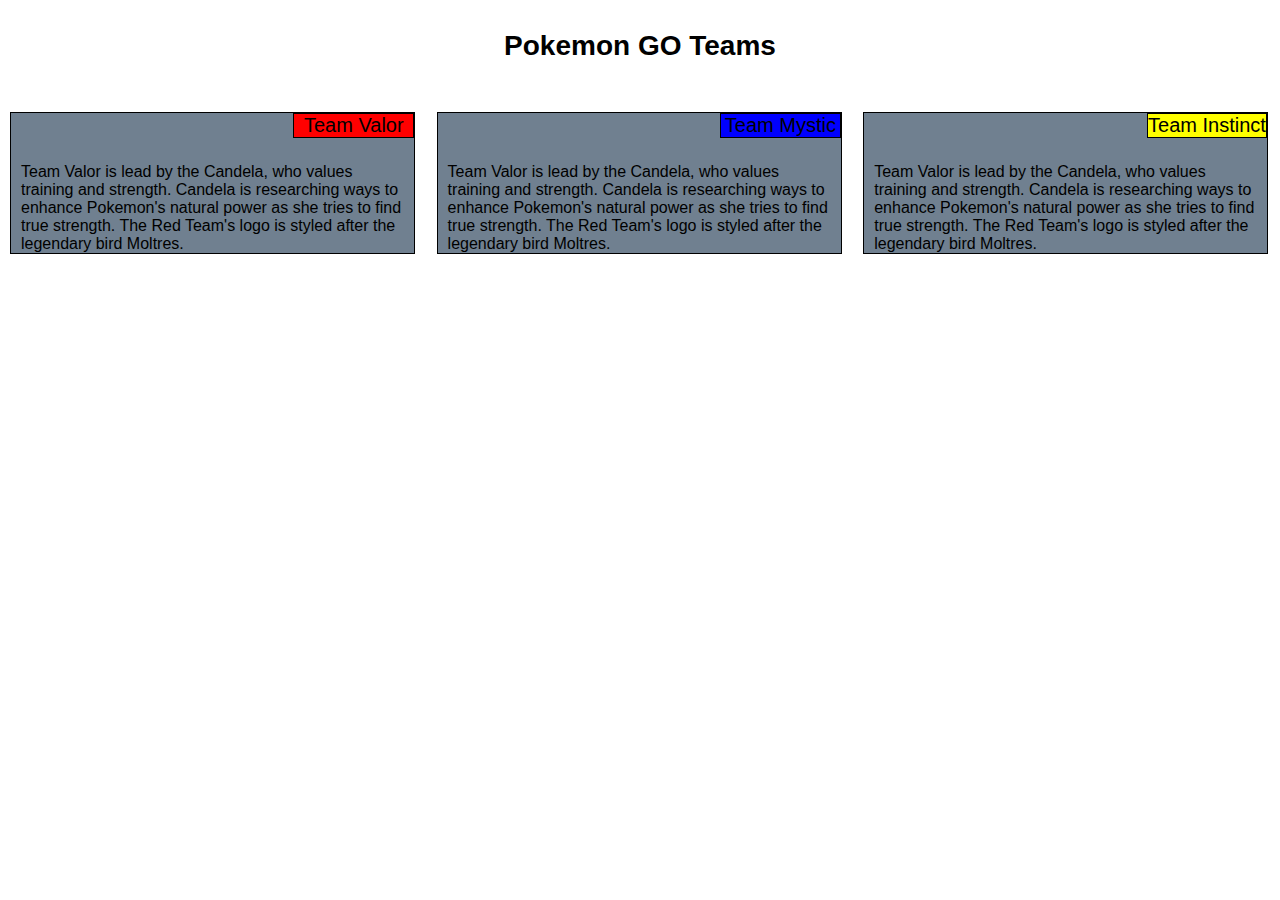
<file: module2-solution/index.html>
<!DOCTYPE html>

<html>

<head>

<meta charset="utf-8">

<meta name="viewport" content="width=device-width, initial-scale=1">

<title>Assignment Solution for Module 2</title>

<link rel="stylesheet" href="css/styles.css">

</head>

<body>

<h1>Pokemon GO Teams</h1>

<div class="row">

<div class="col-lg-4 col-md-6">

<section>

<div class="sectionTitle1">Team  Valor</div>

<p>

Team Valor is lead by the Candela, who values training and strength. Candela is researching ways to enhance Pokemon's natural power as she tries to find true strength.

The Red Team's logo is styled after the legendary bird Moltres.

</p>

</section>

</div>

<div class="col-lg-4 col-md-6">

<section>

<div class="sectionTitle2">Team Mystic</div>

<p>

Team Valor is lead by the Candela, who values training and strength. Candela is researching ways to enhance Pokemon's natural power as she tries to find true strength.

The Red Team's logo is styled after the legendary bird Moltres.

</p>

</section>

</div>

<div class="col-lg-4 col-md-12">

<section>

<div class="sectionTitle3">Team Instinct</div>

<p>

Team Valor is lead by the Candela, who values training and strength. Candela is researching ways to enhance Pokemon's natural power as she tries to find true strength.

The Red Team's logo is styled after the legendary bird Moltres.

</p>

</section>

</div>

</div>

</body>

</html>
</file>
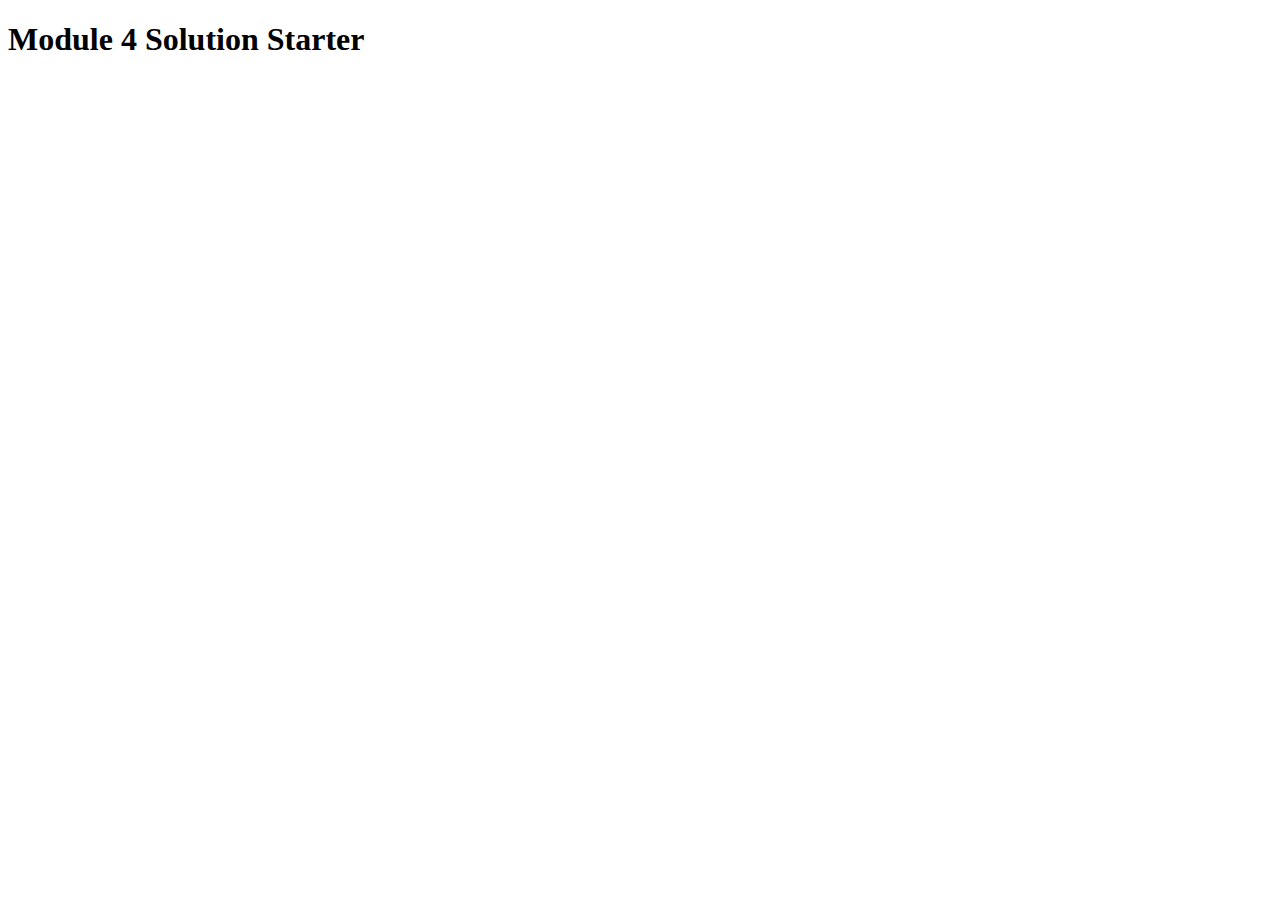
<file: module4-solution/index.html>
<!DOCTYPE html>
<html>
<head>
  <meta charset="utf-8">
  <title>Module 4 Solution Starter</title>
  <script>
    var names = []; // DO NOT REMOVE
  </script>
  <script src="SpeakHello.js"></script>
  <script src="SpeakGoodBye.js"></script>
  <script src="script.js"></script>
</head>
<body>
  <h1>Module 4 Solution Starter</h1>
</body>
</html>
</file>
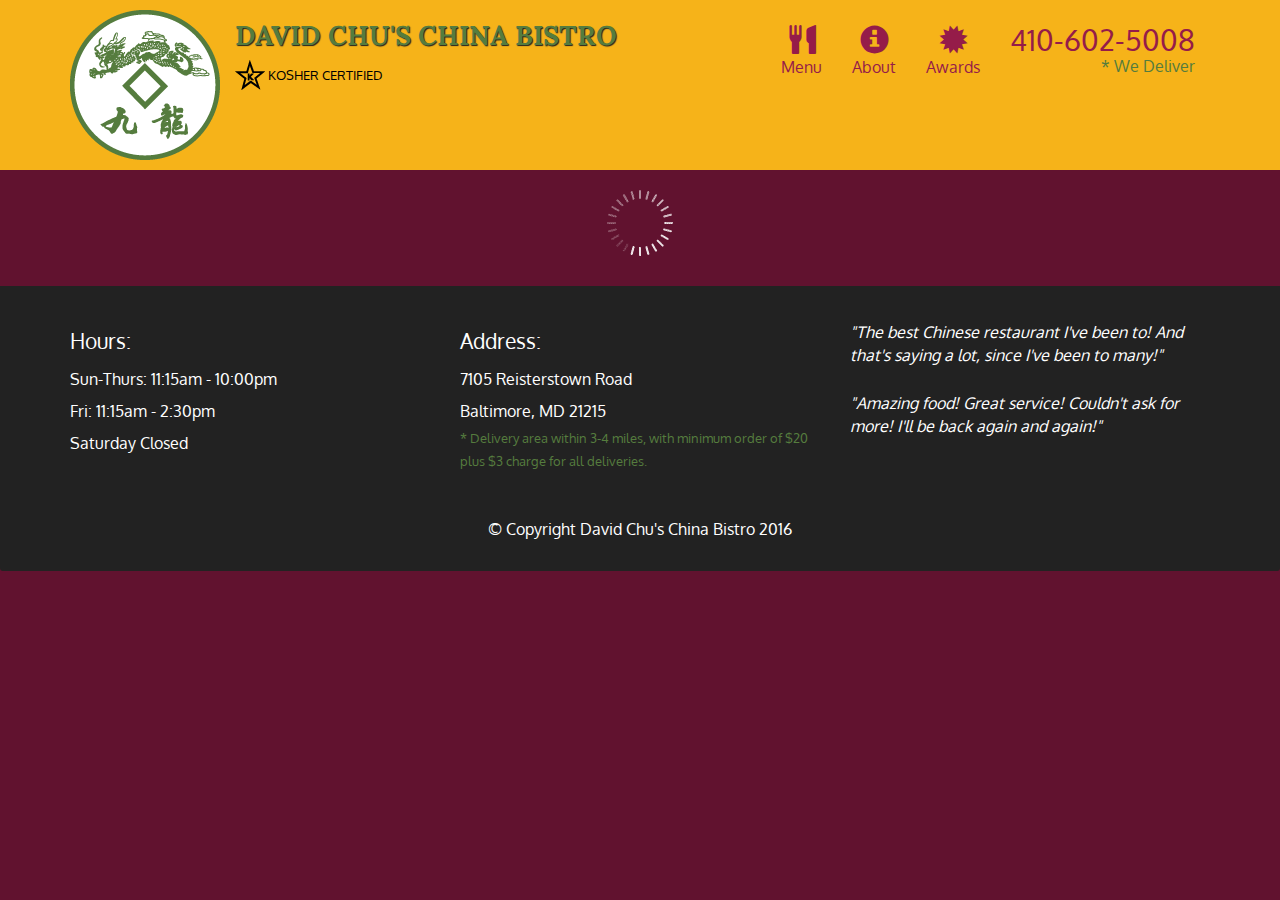
<file: module5-solution/index.html>
<!doctype html>
<html lang="en">
  <head>
    <meta charset="utf-8">
    <meta http-equiv="X-UA-Compatible" content="IE=edge">
    <meta name="viewport" content="width=device-width, initial-scale=1">
    <title>David Chu's China Bistro</title>
    <link rel="stylesheet" href="css/bootstrap.min.css">
    <link rel="stylesheet" href="css/styles.css">
    <link href='https://fonts.googleapis.com/css?family=Oxygen:400,300,700' rel='stylesheet' type='text/css'>
    <link href='https://fonts.googleapis.com/css?family=Lora' rel='stylesheet' type='text/css'>
  </head>
<body>
  <header>
    <nav id="header-nav" class="navbar navbar-default">
      <div class="container">
        <div class="navbar-header">
          <a href="index.html" class="pull-left visible-md visible-lg">
            <div id="logo-img" alt="Logo image"></div>
          </a>

          <div class="navbar-brand">
            <a href="index.html"><h1>David Chu's China Bistro</h1></a>
            <p>
              <img src="images/star-k-logo.png" alt="Kosher certification">
              <span>Kosher Certified</span>
            </p>
          </div>

          <button id="navbarToggle" type="button" class="navbar-toggle collapsed" data-toggle="collapse" data-target="#collapsable-nav" aria-expanded="false">
            <span class="sr-only">Toggle navigation</span>
            <span class="icon-bar"></span>
            <span class="icon-bar"></span>
            <span class="icon-bar"></span>
          </button>
        </div>
        
        <div id="collapsable-nav" class="collapse navbar-collapse">
           <ul id="nav-list" class="nav navbar-nav navbar-right">
            <li id="navHomeButton" class="visible-xs active">
              <a href="index.html">
                <span class="glyphicon glyphicon-home"></span> Home</a>
            </li>
            <li id="navMenuButton">
              <a href="#" onclick="$dc.loadMenuCategories();">
                <span class="glyphicon glyphicon-cutlery"></span><br class="hidden-xs"> Menu</a>
            </li>
            <li>
              <a href="#">
                <span class="glyphicon glyphicon-info-sign"></span><br class="hidden-xs"> About</a>
            </li>
            <li>
              <a href="#">
                <span class="glyphicon glyphicon-certificate"></span><br class="hidden-xs"> Awards</a>
            </li>
            <li id="phone" class="hidden-xs">
              <a href="tel:410-602-5008">
                <span>410-602-5008</span></a><div>* We Deliver</div>
            </li>
          </ul><!-- #nav-list -->
        </div><!-- .collapse .navbar-collapse -->
      </div><!-- .container -->
    </nav><!-- #header-nav -->
  </header>

  <div id="call-btn" class="visible-xs">
    <a class="btn" href="tel:410-602-5008">
    <span class="glyphicon glyphicon-earphone"></span>
    410-602-5008
    </a>
  </div>
  <div id="xs-deliver" class="text-center visible-xs">* We Deliver</div>

  <div id="main-content" class="container"></div>

  <footer class="panel-footer">
    <div class="container">
      <div class="row">
        <section id="hours" class="col-sm-4">
          <span>Hours:</span><br>
          Sun-Thurs: 11:15am - 10:00pm<br>
          Fri: 11:15am - 2:30pm<br>
          Saturday Closed
          <hr class="visible-xs">
        </section>
        <section id="address" class="col-sm-4">
          <span>Address:</span><br>
          7105 Reisterstown Road<br>
          Baltimore, MD 21215
          <p>* Delivery area within 3-4 miles, with minimum order of $20 plus $3 charge for all deliveries.</p>
          <hr class="visible-xs">
        </section>
        <section id="testimonials" class="col-sm-4">
          <p>"The best Chinese restaurant I've been to! And that's saying a lot, since I've been to many!"</p>
          <p>"Amazing food! Great service! Couldn't ask for more! I'll be back again and again!"</p>
        </section>
      </div>
      <div class="text-center">&copy; Copyright David Chu's China Bistro 2016</div>
    </div>
  </footer>

  <!-- jQuery (Bootstrap JS plugins depend on it) -->
  <script src="js/jquery-2.1.4.min.js"></script>
  <script src="js/bootstrap.min.js"></script>
  <script src="js/ajax-utils.js"></script>
  <script src="js/script.js"></script>
</body>
</html>
</file>
<file: module2-solution/css/styles.css>
* {

box-sizing: border-box;
margin:0;
padding: 0;

}

h1 {

margin-top: 30px;

margin-bottom: 30px;

text-align: center;

font-size: 175%;

font-family: Helvetica;

}

p {

font-family: Helvetica;

color: black;

margin-right: 10px;

margin-left: 10px;

margin-top: 50px;

position: relative;

}

section {

background-color: slategrey;

border: 1px solid black;

width: 95%;

margin: 10px;

margin-top: 20px;

}

.sectionTitle1 {

background-color: red;

border: 1px solid black;

font-size: 125%;

font-family: Helvetica;

text-align: center;

margin-bottom: 10px;

width: 30%;

float: right;

}

.sectionTitle2 {

background-color: blue;

border: 1px solid black;

font-size: 125%;

font-family: Helvetica;

text-align: center;

margin-bottom: 10px;

width: 30%;

float: right;

}

.sectionTitle3 {

background-color: yellow;

border: 1px solid black;

font-size: 125%;

font-family: Helvetica;

text-align: center;

margin-bottom: 10px;

width: 30%;

float: right;

}

.row {

width: 100%;

}

/********** Large devices only **********/

@media (min-width: 992px) {

.col-lg-1, .col-lg-2, .col-lg-3, .col-lg-4, .col-lg-5, .col-lg-6, .col-lg-7, .col-lg-8, .col-lg-9, .col-lg-10, .col-lg-11, .col-lg-12 {

float: left;
height: 300px;

}

.col-lg-1 {

width: 8.33%;

}

.col-lg-2 {

width: 16.66%;

}

.col-lg-3 {

width: 25%;

}

.col-lg-4 {

width: 33.33%;

}

.col-lg-5 {

width: 41.66%;

}

.col-lg-6 {

width: 50%;

}

.col-lg-7 {

width: 58.33%;

}

.col-lg-8 {

width: 66.66%;

}

.col-lg-9 {

width: 74.99%;

}

.col-lg-10 {

width: 83.33%;

}

.col-lg-11 {

width: 91.66%;

}

.col-lg-12 {

width: 100%;

}

}

/********** Medium devices only **********/

@media (min-width: 768px) and (max-width: 991px) {

.col-md-1, .col-md-2, .col-md-3, .col-md-4, .col-md-5, .col-md-6, .col-md-7, .col-md-8, .col-md-9, .col-md-10, .col-md-11, .col-md-12 {

float: left;
height: 300px;

}

.col-md-1 {

width: 8.33%;

}

.col-md-2 {

width: 16.66%;

}

.col-md-3 {

width: 25%;

}

.col-md-4 {

width: 33.33%;

}

.col-md-5 {

width: 41.66%;

}

.col-md-6 {

width: 50%;

}

.col-md-7 {

width: 58.33%;

}

.col-md-8 {

width: 66.66%;

}

.col-md-9 {

width: 74.99%;

}

.col-md-10 {

width: 83.33%;

}

.col-md-11 {

width: 91.66%;

}

.col-md-12 {

width: 100%;

}

}
</file>
<file: module5-solution/css/styles.css>
body {
  font-size: 16px;
  color: #fff;
  background-color: #61122f;
  font-family: 'Oxygen', sans-serif;
}

/** HEADER **/
#header-nav {
  background-color: #f6b319;
  border-radius: 0;
  border: 0;
}

#logo-img {
  background: url('../images/restaurant-logo_large.png') no-repeat;
  width: 150px;
  height: 150px;
  margin: 10px 15px 10px 0;
}

.navbar-brand {
  padding-top: 25px;
}
.navbar-brand h1 { /* Restaurant name */
  font-family: 'Lora', serif;
  color: #557c3e;
  font-size: 1.5em;
  text-transform: uppercase;
  font-weight: bold;
  text-shadow: 1px 1px 1px #222;
  margin-top: 0;
  margin-bottom: 0;
  line-height: .75;
}
.navbar-brand a:hover, .navbar-brand a:focus {
  text-decoration: none;
}
.navbar-brand p { /* Kosher cert */
  color: #000;
  text-transform: uppercase;
  font-size: .7em;
  margin-top: 15px;
}
.navbar-brand p span { /* Star-K */
  vertical-align: middle;
}

#nav-list {
  margin-top: 10px;
}
#nav-list a {
  color: #951C49;
  text-align: center;
}
#nav-list a:hover {
  background: #E7E7E7;
}
#nav-list a span {
  font-size: 1.8em;
}

#phone {
  margin-top: 5px;
}
#phone a { /* Phone number */
  text-align: right;
  padding-bottom: 0;
}
#phone div { /* We Deliver */
  color: #557c3e;
  text-align: right;
  padding-right: 15px;
}

.navbar-header button.navbar-toggle, .navbar-header .icon-bar {
  border: 1px solid #61122f;
}
.navbar-header button.navbar-toggle {
  clear: both;
  margin-top: -30px;
}
/* END HEADER */

/* FOOTER */
.panel-footer {
  margin-top: 30px;
  padding-top: 35px;
  padding-bottom: 30px;
  background-color: #222;
  border-top: 0;
}
.panel-footer div.row {
  margin-bottom: 35px;
}
#hours, #address {
  line-height: 2;
}
#hours > span, #address > span {
  font-size: 1.3em;
}
#address p {
  color: #557c3e;
  font-size: .8em;
  line-height: 1.8;
}
#testimonials {
  font-style: italic;
}
#testimonials p:nth-child(2) {
  margin-top: 25px;
}
/* END FOOTER */



/* HOME PAGE */
.container .jumbotron {
  box-shadow: 0 0 50px #3F0C1F;
  border: 2px solid #3F0C1F;
}

#menu-tile, #specials-tile, #map-tile {
  height: 250px;
  width: 100%;
  margin-bottom: 15px;
  position: relative;
  border: 2px solid #3F0C1F;
  overflow: hidden;
}
#menu-tile:hover, #specials-tile:hover, #map-tile:hover {
  box-shadow: 0 1px 5px 1px #cccccc;
}
#menu-tile {
  background: url('../images/menu-tile.jpg') no-repeat;
  background-position: center;
}
#specials-tile {
  background: url('../images/specials-tile.jpg') no-repeat;
  background-position: center;
}
#menu-tile span, #specials-tile span, #map-tile span {
  position: absolute;
  bottom: 0;
  right: 0;
  width: 100%;
  text-align: center;
  font-size: 1.6em;
  text-transform: uppercase;
  background-color: #000;
  color: #fff;
  opacity: .8;
}
/* END HOME PAGE */

/* MENU CATEGORIES PAGE */
.category-tile { 
  position: relative;
  border: 2px solid #3F0C1F;
  overflow: hidden;
  width: 200px;
  height: 200px;
  margin: 0 auto 15px;
}
.category-tile span {
  position: absolute;
  bottom: 0;
  right: 0;
  width: 100%;
  text-align: center;
  font-size: 1.2em;
  text-transform: uppercase;
  background-color: #000;
  color: #fff;
  opacity: .8;
}
.category-tile:hover {
  box-shadow: 0 1px 5px 1px #cccccc;
}

#menu-categories-title + div {
  margin-bottom: 50px;
}
/* END MENU CATEGORIES PAGE */

/* SINGLE CATEGORY PAGE */
.menu-item-tile {
  margin-bottom: 25px;
}
.menu-item-tile hr {
  width: 80%;
}
.menu-item-tile .menu-item-price {
  font-size: 1.1em;
  text-align: right;
  margin-top: -15px;
  margin-right: -15px;
}
.menu-item-tile .menu-item-price span {
  font-size: .6em;
}
.menu-item-photo {
  position: relative;
  border: 2px solid #3F0C1F; 
  overflow: hidden;
  padding: 0;
  margin-right: -15px;
  margin-left: auto;
  margin-bottom: 20px;
  max-width: 250px;
}
.menu-item-photo div {
  position: absolute;
  bottom: 0;
  right: 0;
  width: 80px;
  background-color: #557c3e;
  text-align: center;
}
.menu-item-description {
  padding-right: 30px;
}
h3.menu-item-title {
  margin: 0 0 10px;
}
.menu-item-details {
  font-size: .9em;
  font-style: italic;
}
/* END SINGLE CATEGORY PAGE */


/********** Large devices only **********/
@media (min-width: 1200px) {
  .container .jumbotron {
    background: url('../images/jumbotron_1200.jpg') no-repeat;
    height: 675px;
  }
}

/********** Medium devices only **********/
@media (min-width: 992px) and (max-width: 1199px) {
  /* Header */
  #logo-img {
    background: url('../images/restaurant-logo_medium.png') no-repeat;
    width: 100px;
    height: 100px;
    margin: 5px 5px 5px 0;
  }
  /* End Header */

  /* Home Page */
  .container .jumbotron {
    background: url('../images/jumbotron_992.jpg') no-repeat;
    height: 558px;
  }
  /* End Home Page */
}

/********** Small devices only **********/
@media (min-width: 768px) and (max-width: 991px) {
  /* Home Page */
  .container .jumbotron {
    background: url('../images/jumbotron_768.jpg') no-repeat;
    height: 432px;
  }
  /* End Home Page */
}

/********** Extra small devices only **********/
@media (max-width: 767px) {
  /* Header */
  .navbar-brand {
    padding-top: 10px;
    height: 80px;
  }
  .navbar-brand h1 { /* Restaurant name */
    padding-top: 10px;
    font-size: 5vw; /* 1vw = 1% of viewport width */
  }
  .navbar-brand p { /* Kosher cert */
    font-size: .6em;
    margin-top: 12px;
  }
  .navbar-brand p img { /* Star-K */
    height: 20px;
  }

  #collapsable-nav a { /* Collapsed nav menu text */
    font-size: 1.2em;
  }
  #collapsable-nav a span { /* Collapsed nav menu glyph */
    font-size: 1em;
    margin-right: 5px;
  }

  #call-btn > a {
    font-size: 1.5em;
    display: block;
    margin: 0 20px;
    padding: 10px;
    border: 2px solid #fff;
    background-color: #f6b319;
    color: #951c49;
  }
  #xs-deliver {
    margin-top: 5px;
    font-size: .7em;
    letter-spacing: .1em;
    text-transform: uppercase;
  }
  /* End Header */

  /* Footer */
  .panel-footer section {
    margin-bottom: 30px;
    text-align: center;
  }
  .panel-footer section:nth-child(3) {
    margin-bottom: 0; /* margin already exists on the whole row */
  }
  .panel-footer section hr {
    width: 50%;
  }
  /* End Footer */

  /* Home Page */
  .container .jumbotron {
    margin-top: 30px;
    padding: 0;
  }
  #menu-tile, #specials-tile {
    width: 360px;
    margin: 0 auto 15px;
  }

  .menu-item-photo {
    margin-right: auto;
  }
  .menu-item-tile .menu-item-price {
    text-align: center;
  }
  .menu-item-description {
    text-align: center;;
  }
}


/********** Super extra small devices Only :-) (e.g., iPhone 4) **********/
@media (max-width: 479px) {
  /* Header */
  .navbar-brand h1 { /* Restaurant name */
    padding-top: 5px;
    font-size: 6vw;
  }
  /* End Header */
  
  /* Home page */
  #menu-tile, #specials-tile {
    width: 280px;
    margin: 0 auto 15px;
  }

  .col-xxs-12 {
    position: relative;
    min-height: 1px;
    padding-right: 15px;
    padding-left: 15px;
    float: left;
    width: 100%;
  }
}
</file>
